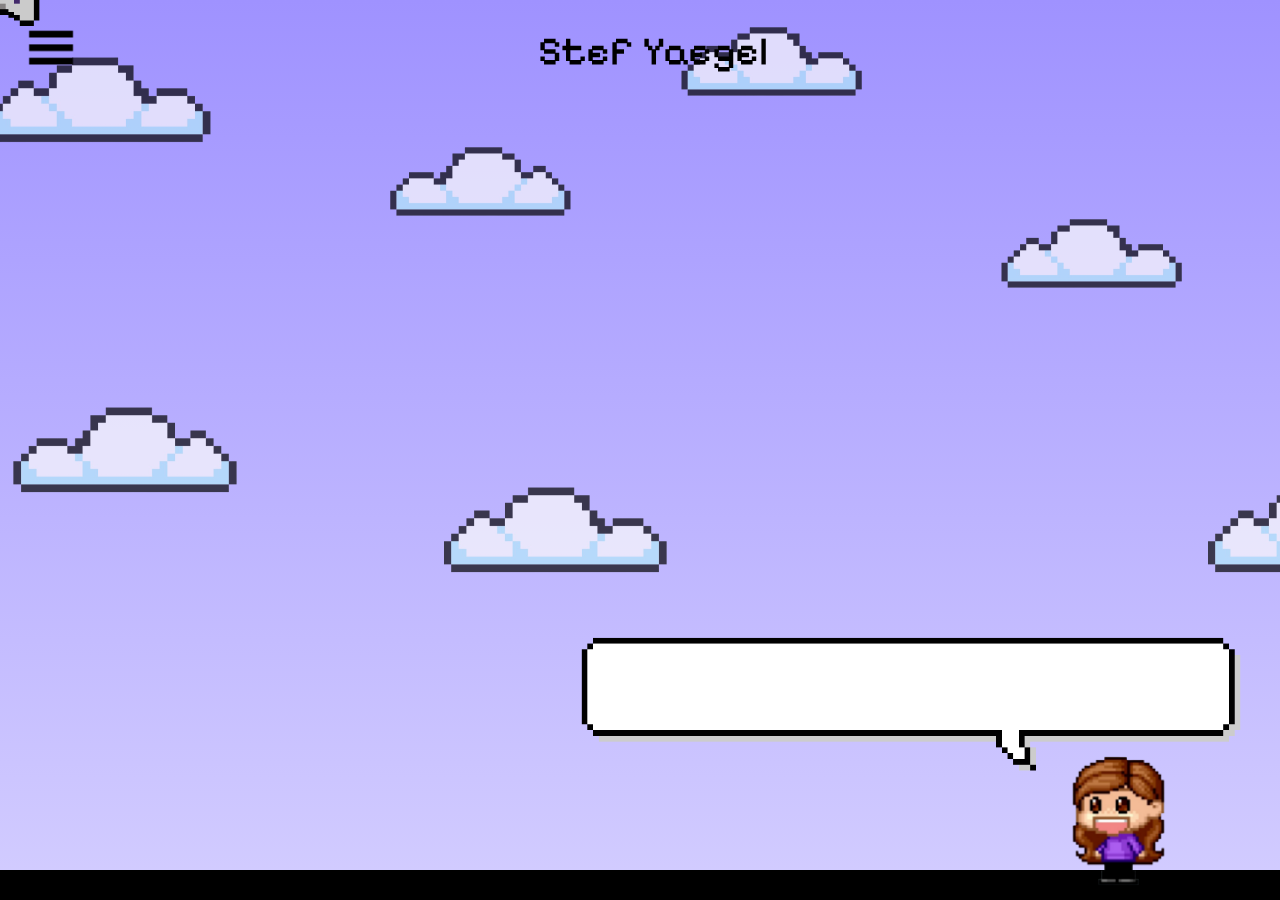
<file: index.html>
<!DOCTYPE html>

<html lang="en">
  <head>
    <meta charset="UTF-8" />
    <meta name="viewport" content="width=device-width, initial-scale=1.0" />

    <title>Stef Yaegel</title>
    <meta name="Stef Yaegel" content="Author" />
    <meta name="description" content="Website description" />
    <link rel="stylesheet" href="styles.css" />
    <link rel="preconnect" href="https://fonts.googleapis.com">
    <link rel="icon" type="image/png" href="pixelstef.png">
  </head>
  <body>
    <header>
      <h1>Stef Yaegel</h1>
    </header>

    <main>

      <div id="cursor">
        <img id="cursorimg" src="mycontrollergrey.png" alt="" />
     </div>

     <button onClick="activateMenu()"> 
      <img id="menubutton" src="menuicon.png" alt="Description" />
    </button>
     <nav>
         <a class="typing" href="main.html">main ( )</a>
         <span style="display:flex; margin-top: 10px;"></span> 
         <a class="typing" href="projects.html">projects ( )</a>
         <span style="display:flex; margin-top: 10px;"></span> 
         <a class="typing" href="contact.html">contact ( )</a>
         <span style="display:flex; padding-bottom: 275px;"></span> 
         <a class="relaunchbutton" href="index.html">
            <img id="relaunch" src="homeicon.png" alt="" />
         </a>
     </nav>

      <div class="titles_slideshow">
        <h2>Creative Coder</h2>
        <h2>Unity Developer</h2>
        <h2>XR & Games</h2>
      </div>

      <div id="pixel_stef_container" onClick = "swapSpeechBubble()"> 
        <img id="helloworld" src="helloworld.gif" alt="Description" />
        <img id="pixelstef" src="pixelstef.png" alt="Description" />
      </div>

    </main>

    <div id="game_floor"></div>

    <footer>
    </footer>

    <script>
      
      function move(event){
        if (event.x >= window.innerWidth / 2){
          document.getElementById("cursorimg").src= "mycontroller.png";
        } else {
          document.getElementById("cursorimg").src= "mycontrollergrey.png";
        }

        cursor.style.left = event.x + "px";
        cursor.style.top = event.y + "px";
        console.log(event);
      }

      window.onmousemove = move;

      function activateMenu() {

        document.body.classList.toggle('om')

        var image = document.getElementById("menubutton");

        if (document.body.classList.contains('om')) {
          image.src = "whitemenu.png"
        } else {
          image.src = "menuicon.png"
        }

      }
      

    </script>
  </body>
</html>
</file>
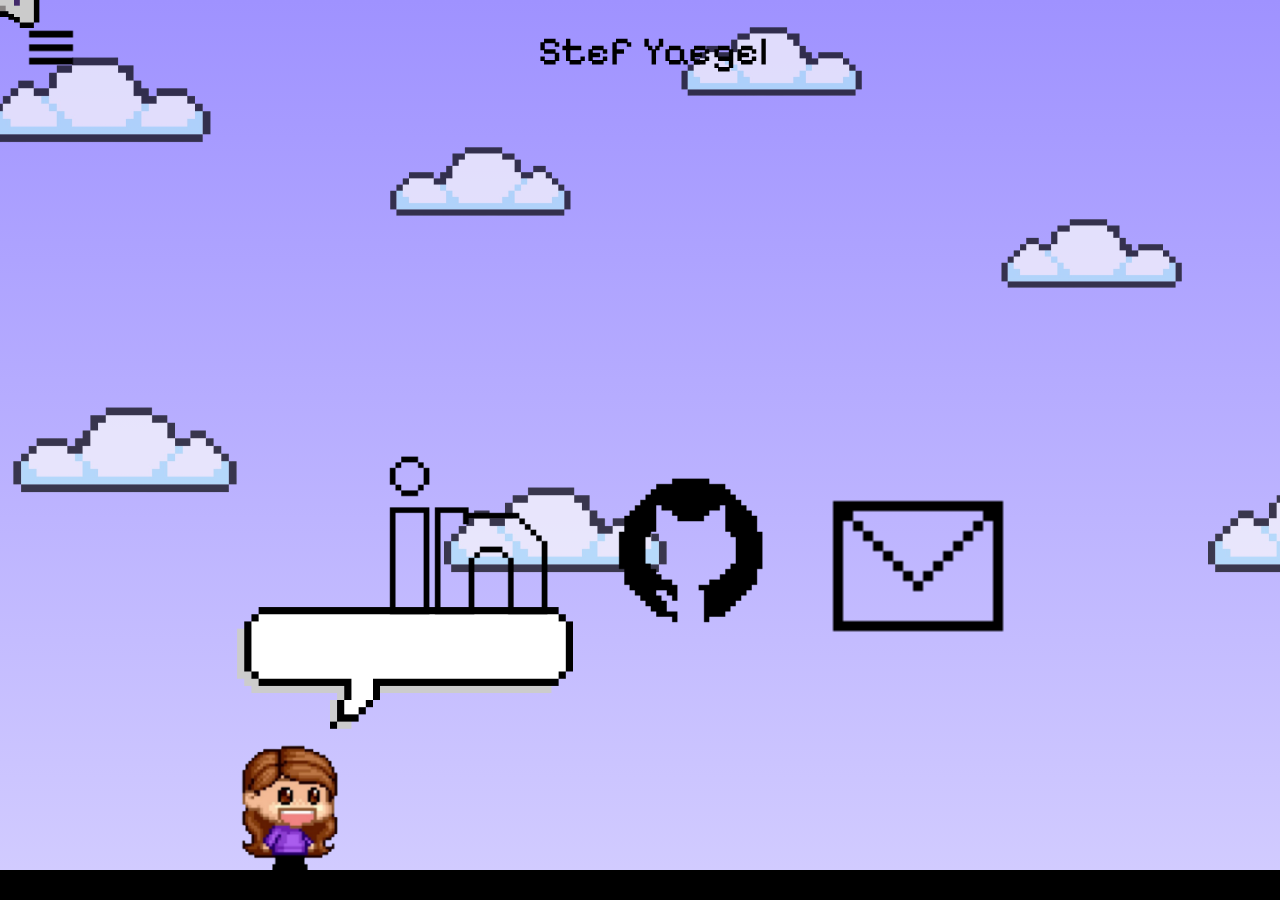
<file: contact.html>
<html lang="en">
  <head>
    <meta charset="UTF-8" />
    <meta name="viewport" content="width=device-width, initial-scale=1.0" />

    <title>Stef Yaegel</title>
    <meta name="Stef Yaegel" content="Author" />
    <meta name="description" content="Website description" />
    <link rel="stylesheet" href="styles.css" />
    <link rel="preconnect" href="https://fonts.googleapis.com">
    <link rel="icon" type="image/png" href="pixelstef.png">
  </head>
  <body>
    <header>
      <h1>Stef Yaegel</h1>
    </header>

    <div id="cursor">
        <img id="cursorimg" src="mycontrollergrey.png" alt="" />
     </div>

     <button onClick="activateMenu()"> 
      <img id="menubutton" src="menuicon.png" alt="Description" />
    </button>
    <nav>
      <a class="typing" href="main.html">main ( )</a>
      <span style="display:flex; margin-top: 10px;"></span> 
      <a class="typing" href="projects.html">projects ( )</a>
      <span style="display:flex; margin-top: 10px;"></span> 
      <a class="typing" href="contact.html">contact ( )</a>
      <span style="display:flex; padding-bottom: 275px;"></span> 
      <a class="relaunchbutton" href="index.html">
        <img id="relaunch" src="homeicon.png" alt="" />
      </a>
  </nav>

    <div id="connect_bubble_stef">
        <img id="connectgif" src="letsconnect.gif" alt="" />
        <img id="connectstef" src="flippedstef.png" alt="" />
    </div>

    <div id="connect"> 
      <a id="linkedin" href="http://www.linkedin.com/in/stefanieyaegel" target="_blank">
      <a id="github" href="https://github.com/StefYaegel" target="_blank">
      <a id="email" href="https://github.com/StefYaegel" target="_blank">
    </div>



    <div id="game_floor"></div>
    <footer>
    </footer>

    <script>
      
      function move(event){
        if (event.x >= window.innerWidth / 2){
          document.getElementById("cursorimg").src= "mycontroller.png";
        } else {
          document.getElementById("cursorimg").src= "mycontrollergrey.png";
        }

        cursor.style.left = event.x + "px";
        cursor.style.top = event.y + "px";
        console.log(event);
      }

      window.onmousemove = move;

      function activateMenu() {

        document.body.classList.toggle('om')

        var image = document.getElementById("menubutton");

        if (document.body.classList.contains('om')) {
          image.src = "whitemenu.png"
        } else {
          image.src = "menuicon.png"
        }

      }

    </script>
  </body>
</html>
</file>
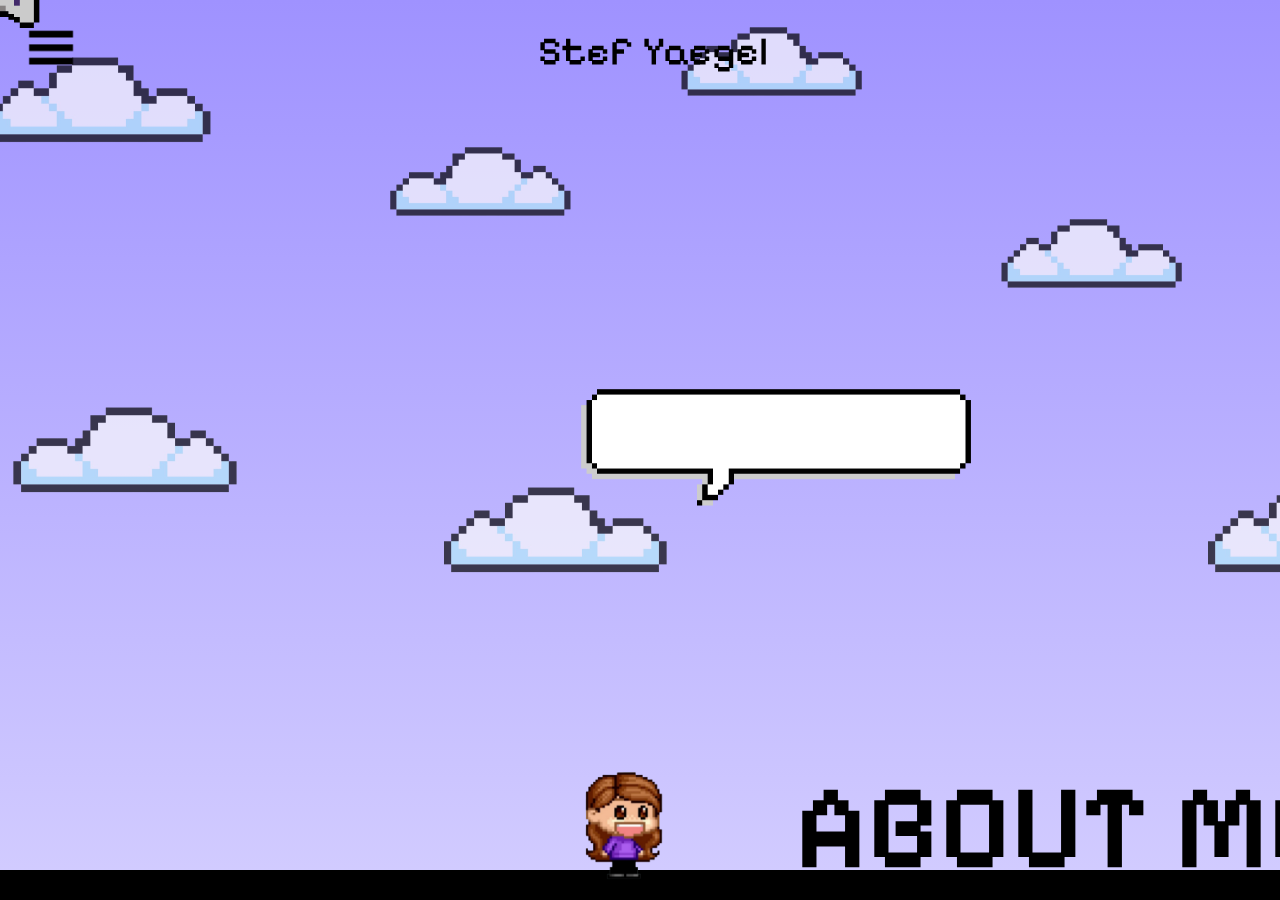
<file: main.html>
<html lang="en">
  <head>
    <meta charset="UTF-8" />
    <meta name="viewport" content="width=device-width, initial-scale=1.0" />

    <title>Stef Yaegel</title>
    <meta name="Stef Yaegel" content="Author" />
    <meta name="description" content="Website description" />
    <link rel="stylesheet" href="styles.css" />
    <link rel="preconnect" href="https://fonts.googleapis.com">
    <link rel="icon" type="image/png" href="pixelstef.png">
  </head>
  <body id="game_body">
    <header>
      <h1>Stef Yaegel</h1>
    </header>

    <div id="cursor">
        <img id="cursorimg" src="mycontrollergrey.png" alt="" />
     </div>

     <button onClick="activateMenu()"> 
      <img id="menubutton" src="menuicon.png" alt="Description" />
    </button>
        <nav>
            <a class="typing" href="main.html">main ( )</a>
            <span style="display:flex; margin-top: 10px;"></span> 
            <a class="typing" href="projects.html">projects ( )</a>
            <span style="display:flex; margin-top: 10px;"></span> 
            <a class="typing" href="contact.html">contact ( )</a>
            <span style="display:flex; padding-bottom: 275px;"></span> 
            <a class="relaunchbutton" href="index.html">
            <img id="relaunch" src="homeicon.png" alt="" />
            </a>
        </nav>


    <div class="main_game">  
        <div class="scrollable_content"> 
            <div class="words_container"> 
                <div class="words_LP" style="left: 795px;">ABOUT ME</div>
                <div class="words_LP" id="startarrow" style="left: 1345px;">&gt</div>
                <div class="words_LP" style="left: 2600px;">EDUCATION</div>
                <div class="words_LP" id="startarrow" style="left: 3230px;">&gt</div>
                <div class="words_LP" style="left: 3700px;">THE UNIVERSITY OF MIAMI</div>
                <div class="words_LP" style="left: 5700px;">COMPUTER SCIENCE</div>
                <div class="words_LP" style="left: 7100px;">MATH</div>
                <div class="words_LP" style="left: 7700px;">INTERACTIVE MEDIA</div>
                <div class="words_P" style="left: 10000px;">LANGUAGES</div>
                <div class="words_P" id="startarrow" style="left: 10650px;">&gt</div>
                <div class="words_P" style="left: 11200px;">JAVA</div>
                <div class="words_P" style="left: 11700px;">C#</div>
                <div class="words_P" style="left: 12000px;">C</div>
                <div class="words_P" style="left: 12300px;">SWIFT</div>
                <div class="words_P" style="left: 12900px;">PYTHON</div>
                <div class="words_P" style="left: 13700px;">HTML/CSS</div>
                <div class="words_DP" style="left: 15400px;">EXPERIENCE</div>      
                <div class="words_DP" id="startarrow" style="left: 16100px;">&gt</div>
                <div class="words_DP" style="left: 16700px;">AR/VR DEVELOPER @ VESL</div>
                <div class="words_DP" style="left: 18500px;">KODE WITH KLOSSY</div>
                <div class="words_DP" style="left: 20000px;">MOBILE APP DEV INSTRUCTOR</div>
            </div>
        </div>

        <img id="instructions" src="newinstructions.gif" alt="" />

        <div id="player">
            <img id="playerimg" src="flippedstef.png" alt="" />
        </div>
    </div>

        <div id="game_floor"></div>

    <footer>
    </footer>

    <script>
      
      function move(event){
        if (event.x >= window.innerWidth / 2){
          document.getElementById("cursorimg").src= "mycontroller.png";
        } else {
          document.getElementById("cursorimg").src= "mycontrollergrey.png";
        }

        cursor.style.left = event.x + "px";
        cursor.style.top = event.y + "px";
        console.log(event);
      }

      window.onmousemove = move;

      function activateMenu() {

        document.body.classList.toggle('om')

        var image = document.getElementById("menubutton");

        if (document.body.classList.contains('om')) {
          image.src = "whitemenu.png"
        } else {
          image.src = "menuicon.png"
        }

      }

    document.addEventListener('keydown', function (event) {

            let currentPos = window.scrollX;
            var player = document.getElementById('playerimg');
            var instructions = document.getElementById('instructions');

            if (event.key === 'ArrowRight') {
                window.scrollTo({left: currentPos + 50});
                player.src = "flippedstef.png"
            }

            if (event.key === 'ArrowLeft') {
                window.scrollTo({left: currentPos - 50});
                player.src = "pixelstef.png"
            }

            if (currentPos >= 0 && currentPos <= 700) {
                instructions.style.display = "inline";  
            } else {
                instructions.style.display = "none";  
            }
    });

    window.onload = function() {
        if (performance.navigation.type === performance.navigation.TYPE_RELOAD) {
        window.location.href = 'main.html';
    } };

    // for light purple words 
    document.addEventListener("DOMContentLoaded", function () {
    var words = document.querySelectorAll('.words_LP');

    function checkWordPosition() {
        words.forEach(word => {
            const rect = word.getBoundingClientRect();
            const triggerPoint = 700;

            if (rect.right < triggerPoint) {
                word.style.color = 'rgb(158, 102, 249)'; 
            }
        });
    }

    window.addEventListener('scroll', checkWordPosition);
    });

    // for purple words

    document.addEventListener("DOMContentLoaded", function () {
    var words = document.querySelectorAll('.words_P');

    function checkWordPositionP() {
        words.forEach(word => {
            const rect = word.getBoundingClientRect();
            const triggerPoint = 700;

            if (rect.right < triggerPoint) {
                word.style.color = 'rgb(135, 63, 252)'; 
            }
        });
    }

    window.addEventListener('scroll', checkWordPositionP);
    });

  // for dark purple words
    document.addEventListener("DOMContentLoaded", function () {
    var words = document.querySelectorAll('.words_DP');

    function checkWordPositionDP() {
        words.forEach(word => {
            const rect = word.getBoundingClientRect();
            const triggerPoint = 700;

            if (rect.right < triggerPoint) {
                word.style.color = 'rgb(107, 19, 249)'; 
            }
        });
    }

    window.addEventListener('scroll', checkWordPositionDP);
    });

    


    </script>
  </body>
</html>
</file>
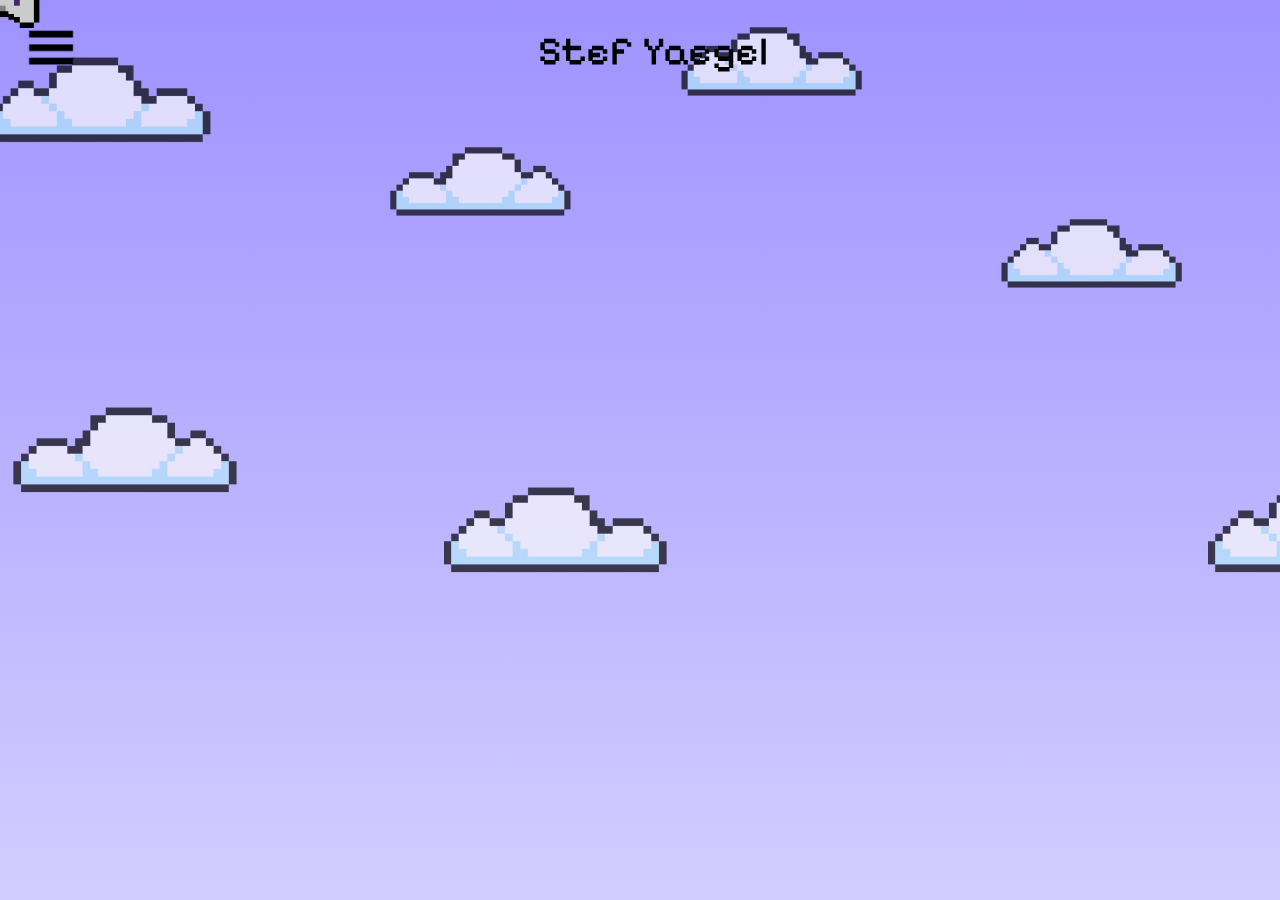
<file: projects.html>
<html lang="en">
  <head>
    <meta charset="UTF-8" />
    <meta name="viewport" content="width=device-width, initial-scale=1.0" />

    <title>Stef Yaegel</title>
    <meta name="Stef Yaegel" content="Author" />
    <meta name="description" content="Website description" />
    <link rel="stylesheet" href="styles.css" />
    <link rel="preconnect" href="https://fonts.googleapis.com">
    <link rel="icon" type="image/png" href="pixelstef.png">
  </head>
  <body>
    <header>
      <h1>Stef Yaegel</h1>
    </header>

    <div id="cursor">
        <img id="cursorimg" src="mycontrollergrey.png" alt="" />
     </div>

     <button onClick="activateMenu()"> 
      <img id="menubutton" src="menuicon.png" alt="Description" />
    </button>
    <nav>
      <a class="typing" href="main.html">main ( )</a>
      <span style="display:flex; margin-top: 10px;"></span> 
      <a class="typing" href="projects.html">projects ( )</a>
      <span style="display:flex; margin-top: 10px;"></span> 
      <a class="typing" href="contact.html">contact ( )</a>
      <span style="display:flex; padding-bottom: 275px;"></span> 
      <a class="relaunchbutton" href="index.html">
            <img id="playerimg" src="homeicon.png" alt="" />
      </a>
  </nav>


    <footer>
    </footer>

    <script>
      
      function move(event){
        if (event.x >= window.innerWidth / 2){
          document.getElementById("cursorimg").src= "mycontroller.png";
        } else {
          document.getElementById("cursorimg").src= "mycontrollergrey.png";
        }

        cursor.style.left = event.x + "px";
        cursor.style.top = event.y + "px";
        console.log(event);
      }

      window.onmousemove = move;

      function activateMenu() {

        document.body.classList.toggle('om')

        var image = document.getElementById("menubutton");

        if (document.body.classList.contains('om')) {
          image.src = "whitemenu.png"
        } else {
          image.src = "menuicon.png"
        }

      }

    </script>
  </body>
</html>
</file>
<file: styles.css>
@import url('https://fonts.googleapis.com/css2?family=Itim&family=Pixelify+Sans:wght@400..700&display=swap');

main,body {
    cursor: none;
}

body {
    background: url('groupclouds.png') repeat-x, linear-gradient(rgba(159, 146, 255, 100), rgba(211, 205, 255, 100));
    background-size: auto;
    height: 100vh;
    width: 100%;
    margin: 0;
    animation: moveClouds 300s linear infinite;
    overflow: hidden;
    background-position: 20% 0;
}

@keyframes moveClouds {
    0% {
        background-position: 20% 0; 
    }
    100% {
        background-position: 100% 0; 
    }
}

* {
    box-sizing: border-box;
}

a {
    text-decoration: none;
    font-family: "Pixelify Sans", sans-serif;
    font-style: normal;
    font-weight: 500;
    font-size: 40px;
    padding-bottom: 5px;
    color: rgb(255, 255, 255);
    border-right: 1px rgb(255, 255, 255);
}

a:hover {
    color: rgb(198, 176, 251);
}


#menubutton {
    width: 6vh;
}

button{
    all: unset;
    z-index: 3;
    position: fixed;
    top: 24px;
    left: 24px;
    padding: 48px, 48px;
}

nav{
    position: fixed;
    padding: 144px 24px 0;
    top: 0;
    left: 0;
    bottom: 0;
    background: rgb(0, 0, 0);
    width: 300px;
    z-index: 2;
    /* Push it off the screen */
    translate: -100%; 
    transition: all 0.5s;
    display: flex;
    flex-direction: column;
}

.om nav{
    /* Push it back on screen when open menu class is on nav*/
    translate: 0; 
}

.om .typing{
    /* start animation for typing when menu opens */
    /* animation: typing 2s steps(20) 1s forwards; */
    animation: typing 2.5s steps(22, end) forwards, blinking .80s step-end infinite;
}


.typing {
    overflow: hidden; 
    white-space: nowrap; 
    border-right: 4px solid black; 
    width: 0%; 
}

@keyframes blinking {
    from, to { border-color: transparent }
    50% { border-color: rgb(198, 176, 251); }
  }


  
@keyframes typing {
    to {
        width: 100%;
    }
}


.relaunchbutton {
    display: inline-block;
    width: auto; 
    height: auto; 
    transition: scale .4s;
}

.relaunchbutton:hover {
    scale: 1.1;
}

#relaunch {  
    display: block; 
    width: 60px;
    height: auto;
}


h1 {
    font-family: "Pixelify Sans", sans-serif;
    font-style: normal;
    font-weight: 500;
    font-size: 40px;
    text-align: center;
    margin-bottom: 170px;
    position: fixed;
    left: 42%;
  }

h2 {
    font-family: "Pixelify Sans", sans-serif;
    font-style: normal;
    font-weight: 800;
    font-size: 150px;
    top: 100px; 
    opacity: 0;
    position: absolute;
    text-align: center;
    margin-bottom: 0px;
    animation: fade 15s infinite;
}

#pixel_stef_container {
    display: flex;
    flex-direction: row;
    align-items: center;
    position: absolute;
    bottom: 10px;
    margin-left: 45%;
    z-index: 3;
}

#helloworld {
    height: 150px;
    width: 670px;
}

#pixelstef {
    width: 120px;
    height: auto;
    margin-top: 230px;
    margin-left: -190px;
}

.titles_slideshow {
    width: 100%;
    height: auto;
    display: flex;
    justify-content: center;
    align-items: center;
    position: relative;
}

h2:nth-child(1) {
    animation-delay: 0s;
}

h2:nth-child(2) {
    animation-delay: 5s;
}

h2:nth-child(3) {
    animation-delay: 10s;
}

@keyframes fade {
    0% { 
        opacity: 0; 
    }

    10% { 
        opacity: 1; 
    }

    30% { 
        opacity: 1; 
    }

    40% { 
        opacity: 0; 
    }

    100% { 
        opacity: 0; 
    }
}

#cursorimg {
    height: 10vh;
}

#cursor {
    position: fixed;
    top: 0px;
    left: 0px;
    translate: -50% -50%;
    z-index: 10;
    pointer-events: none;
}

#player {
    width: 100px;
    height: 100px;
    position: fixed;
    bottom: 30px; 
    left: 45%; 
    z-index: 1;
  }

#playerimg {
    width: 100px;
    height: auto;
}

.words_LP, .words_P, .words_DP {
    position: absolute;
    font-family: "Pixelify Sans", sans-serif;
    font-style: normal;
    font-weight: 600;
    font-size: 120px;
    color: black;
    white-space: nowrap;
    bottom: 0px;
    position: absolute;

}

  #startarrow{
    position: absolute;
    font-family: "Pixelify Sans", sans-serif;
    font-style: normal;
    font-weight: 600;
    font-size: 70px;
    color: black;
    white-space: nowrap;
    bottom: 30px;
  } 

  #game_floor {
    width: 100%;
    height: 30px;
    background-color: black;
    left: 0;
    bottom: 0;
    position: fixed; 
  }

  @keyframes move {
    from {
        transform: translateX(-6px);
    }
    to {
        transform: translateX(6px);
    }
  }


#startarrow {
    translate: 0 0;
    animation: move .5s infinite;
    animation-direction: alternate;
    animation-direction: right;

}
  
#instructions {
    width: 400px;
    height: auto;
    margin-left: 45%;
    margin-top: 30%;
    position: fixed;
}

#connect {
    display: flex;
    justify-content: center;  
    position: absolute;
    align-items: center;   
    flex-direction: row;
    margin-left: 26%;
    margin-top: 35%;    
    width: 700px;
    height: 200px;
}

#linkedin, #github, #email {
    background-size: contain;
    background-repeat: no-repeat;
    background-position: center;
    height: 170px;
    width: 220px;
}

#linkedin {
    height: 180px;
    width: 230px;
    margin-top: -15px;
    background-image: url('linkedin.png');
}

#linkedin:hover {
    background-image: url('linkedinhover.png');
}

#github {
    margin-top: 10px;
    background-image: url('github.png');
}

#github:hover {
    background-image: url('githubhover.png');
}

#email {
    height: 150px;
    width: 200px;
    margin-top: 36px;
    margin-left: 20px;
    background-image: url('mail.png');
}

#email:hover {
    background-image: url('mailhover.png');
}

#connect_bubble_stef {  
    position: absolute;
    width: 100px;
    height: 100px;
    bottom: 200px;
    left: 230px;
}

#connectstef {
    width: 125px;
    height: auto;
}

#connectgif {
    width: 350px;
    height: auto;
}
</file>
